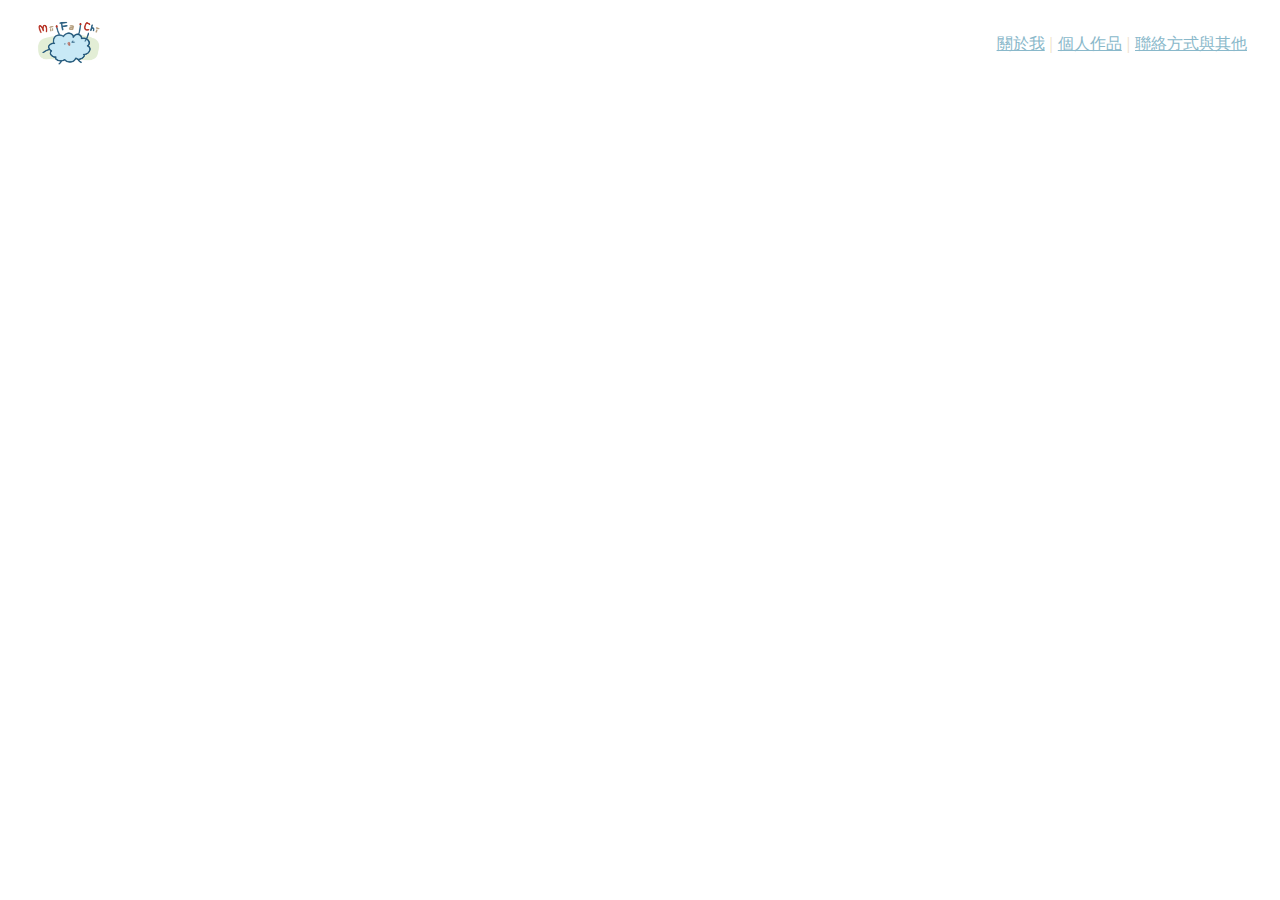
<file: elements/nav-bar.html>
<head>
  <link rel="stylesheet" href="/styles/elements/nav-bar.css" />
</head>

<body>
  <div class="nav-bar">
    <a href="/index.html" class="nav-logo-links">
      <img src="/assets/nav-logo.png" class="nav-logo" />
    </a>
    <div class="nav-links">
      <a class="nav-button" href="/pages/about-me.html">關於我</a>
      <p>|</p>
      <a class="nav-button" href="/pages/projects.html">個人作品</a>
      <p>|</p>
      <a class="nav-button" href="#contact">聯絡方式與其他</a>
    </div>
  </div>
</body>
</file>
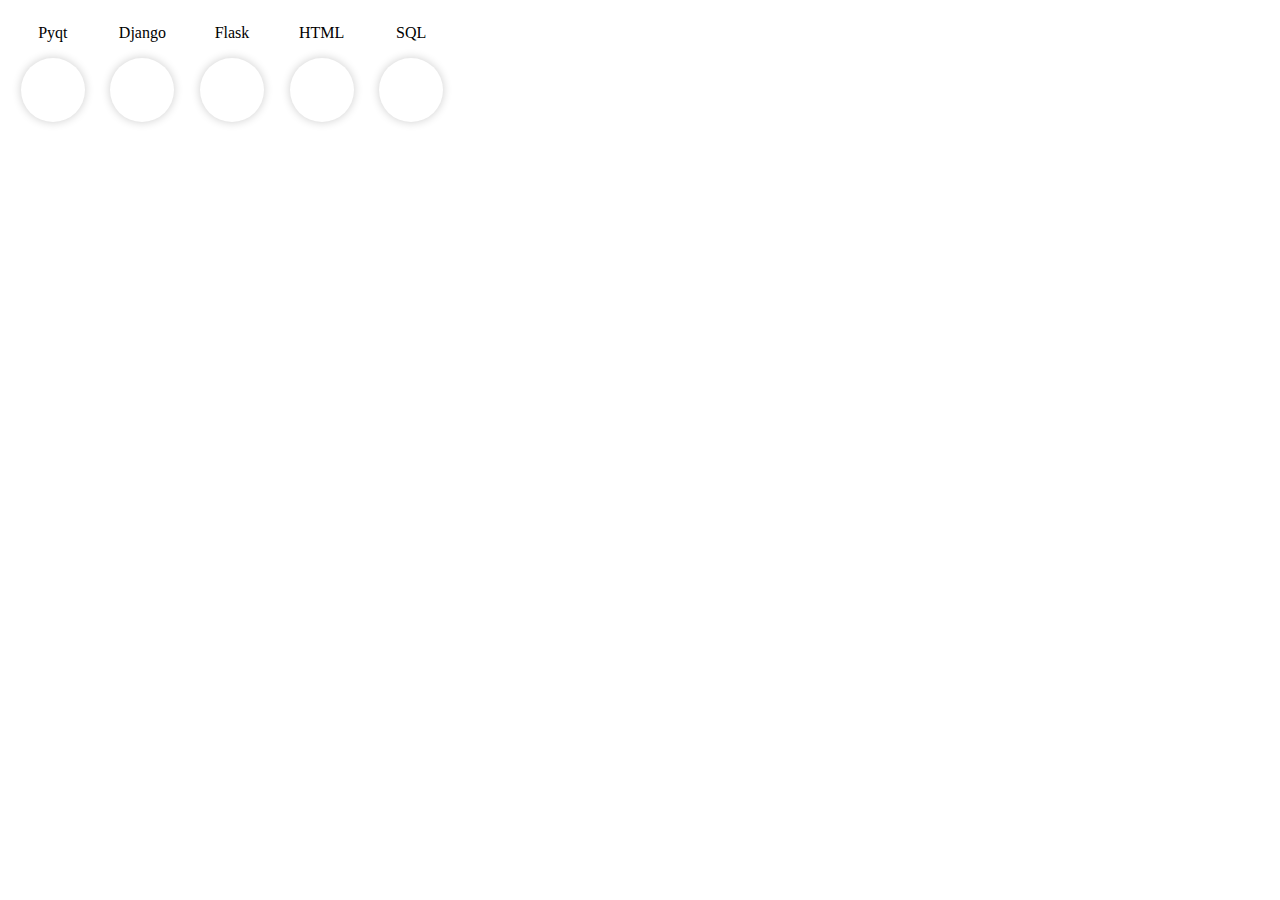
<file: elements/pie-progress-bar.html>
<head>
  <link rel="stylesheet" href="/styles/elements/pie-progress-bar.css" />
  <script src="/js/pie-progress-bar.js"></script>
</head>
<body>
  <div class="pie-bar">
    <div class="pie-content">
      <p>Pyqt</p>
      <div
        class="donut"
        data-text="中等"
        data-progress="60"
        data-color="#9ee5b2"
        data-bgcolor="#f7f7f7"
      >
        <div class="text"></div>
      </div>
    </div>
    <div class="pie-content">
      <p>Django</p>
      <div
        class="donut"
        data-text="中等"
        data-progress="60"
        data-color="#9ee5b2"
        data-bgcolor="#f7f7f7"
      >
        <div class="text"></div>
      </div>
    </div>
    <div class="pie-content">
      <p>Flask</p>
      <div
        class="donut"
        data-text="基礎"
        data-progress="40"
        data-color="#ffca75"
        data-bgcolor="#f7f7f7"
      >
        <div class="text"></div>
      </div>
    </div>
    <div class="pie-content">
      <p>HTML</p>
      <div
        class="donut"
        data-text="基礎"
        data-progress="40"
        data-color="#ffca75"
        data-bgcolor="#f7f7f7"
      >
        <div class="text"></div>
      </div>
    </div>
    <div class="pie-content">
      <p>SQL</p>
      <div
        class="donut"
        data-text="中等"
        data-progress="60"
        data-color="#9ee5b2"
        data-bgcolor="#f7f7f7"
      >
        <div class="text"></div>
      </div>
    </div>
  </div>
</body>
</file>
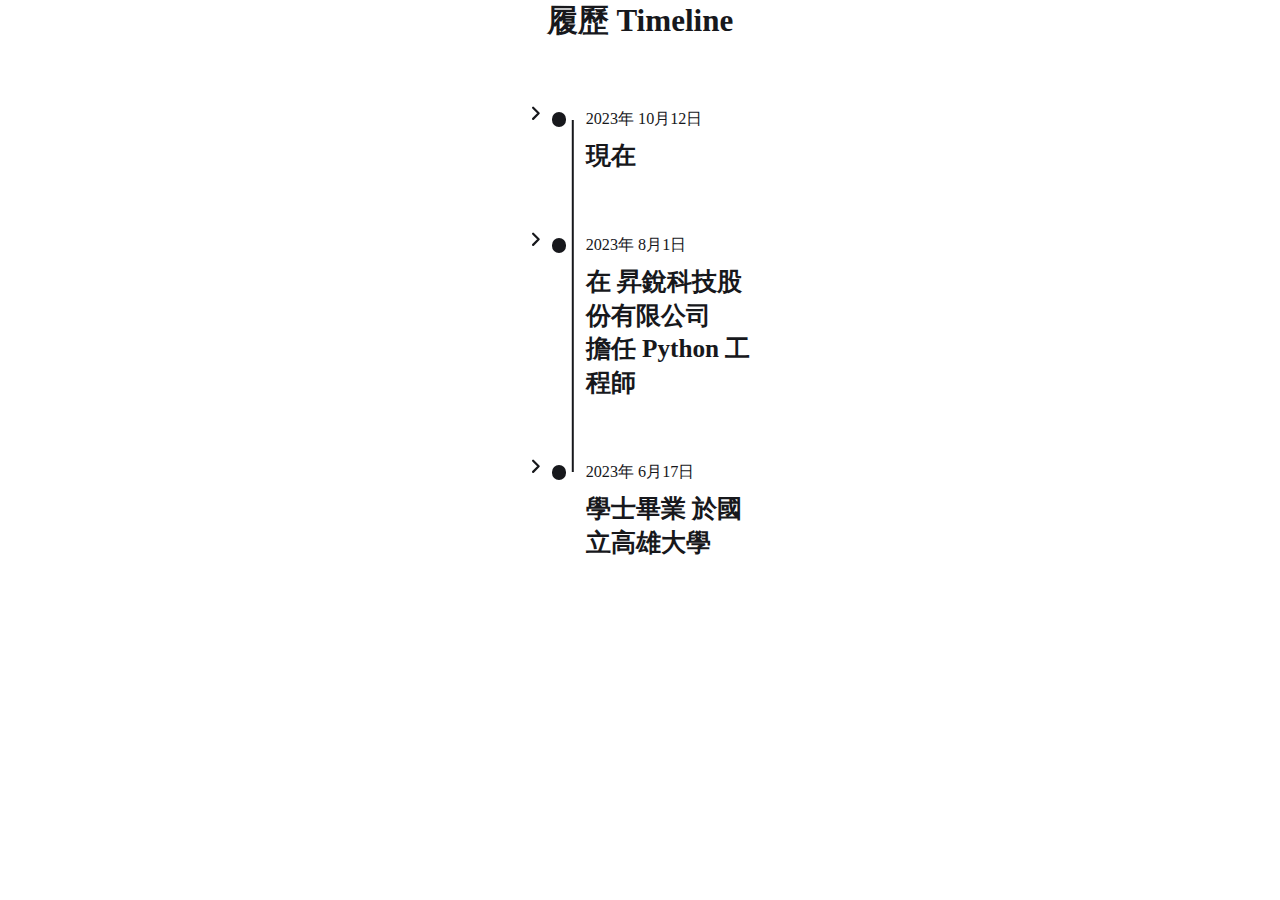
<file: elements/timeline.html>
<head>
  <link rel="stylesheet" href="/styles/elements/timeline.css" />
  <script src="/js/timeline.js"></script>
</head>
<body>
  <svg display="none">
    <symbol id="arrow">
      <polyline
        points="7 10,12 15,17 10"
        fill="none"
        stroke="currentcolor"
        stroke-linecap="round"
        stroke-linejoin="round"
        stroke-width="2"
      />
    </symbol>
  </svg>
  <h1>履歷 Timeline</h1>
  <div id="timeline" class="timeline">
    <div class="timeline__item">
      <div class="timeline__item-header">
        <button
          class="timeline__arrow"
          type="button"
          id="item1"
          aria-labelledby="item1-name"
          aria-expanded="false"
          aria-controls="item1-ctrld"
          aria-haspopup="true"
          data-item="1"
        >
          <svg
            class="timeline__arrow-icon"
            viewBox="0 0 24 24"
            width="24px"
            height="24px"
          >
            <use href="#arrow" />
          </svg>
        </button>
        <span class="timeline__dot"></span>
        <span id="item1-name" class="timeline__meta">
          <time class="timeline__date" datetime="1970-01-01"
            >2023年 10月12日</time
          ><br />
          <strong class="timeline__title">現在</strong>
        </span>
      </div>
      <div
        class="timeline__item-body"
        id="item1-ctrld"
        role="region"
        aria-labelledby="item1"
        aria-hidden="true"
      ></div>
    </div>
    <div class="timeline__item">
      <div class="timeline__item-header">
        <button
          class="timeline__arrow"
          type="button"
          id="item2"
          aria-labelledby="item2-name"
          aria-expanded="false"
          aria-controls="item2-ctrld"
          aria-haspopup="true"
          data-item="2"
        >
          <svg
            class="timeline__arrow-icon"
            viewBox="0 0 24 24"
            width="24px"
            height="24px"
          >
            <use href="#arrow" />
          </svg>
        </button>
        <span class="timeline__dot"></span>
        <span id="item2-name" class="timeline__meta">
          <time class="timeline__date" datetime="1973-10-17">2023年 8月1日</time
          ><br />
          <strong class="timeline__title"
            >在 昇銳科技股份有限公司 <br />擔任 Python 工程師</strong
          >
        </span>
      </div>
      <div
        class="timeline__item-body"
        id="item2-ctrld"
        role="region"
        aria-labelledby="item2"
        aria-hidden="true"
      >
        <div class="timeline__item-body-content">
          <p class="timeline__item-p">
            前期主要針對 Pyqt 應用開發，並且接手 IPC 搜索軟體 IPFinder 的專案。
            <br />後期則是負責協助後端維護、開發新的功能等等。
          </p>
        </div>
      </div>
    </div>
    <div class="timeline__item">
      <div class="timeline__item-header">
        <button
          class="timeline__arrow"
          type="button"
          id="item3"
          aria-labelledby="item3-name"
          aria-expanded="false"
          aria-controls="item3-ctrld"
          aria-haspopup="true"
          data-item="3"
        >
          <svg
            class="timeline__arrow-icon"
            viewBox="0 0 24 24"
            width="24px"
            height="24px"
          >
            <use href="#arrow" />
          </svg>
        </button>
        <span class="timeline__dot"></span>
        <span id="item3-name" class="timeline__meta">
          <time class="timeline__date" datetime="2001-09-09"
            >2023年 6月17日</time
          ><br />
          <strong class="timeline__title">學士畢業 於國立高雄大學</strong>
        </span>
      </div>
      <div
        class="timeline__item-body"
        id="item3-ctrld"
        role="region"
        aria-labelledby="item3"
        aria-hidden="true"
      >
        <div class="timeline__item-body-content">
          <p class="timeline__item-p">
            我在四年的大學生活中，曾經擔任系學會幹部、迎新籌畫幹部以及烘焙社社長。
            <br />這些經驗有助於我與他人協作、以及管理一個團隊的能力。
            <br />
            <br />並且，大學期間除了與他人協作的期末專案以外，也有使用 Unity
            獨立完成的遊戲作品。
          </p>
        </div>
      </div>
    </div>
  </div>
</body>
</file>
<file: styles/elements/nav-bar.css>
.nav-bar {
  display: flex;
  justify-content: space-between;
  align-items: center;

  padding: 0px 20px;
  height: 8vh;

  background-color: rgb(255, 255, 255);
}

.nav-button {
  padding: 0px 5px;
}

.nav-logo-links {
  height: 100%;
}

.nav-logo {
  width: auto;
  height: 90%;
}

.nav-links {
  display: flex;
  justify-content: center;
  align-items: center;
}

.nav-links a {
  color: rgb(137, 184, 202);
  transition: 0.3s ease;
}

.nav-links a:hover {
  color: rgb(168, 227, 218);
}

.nav-links p {
  color: rgb(238, 221, 191);
}

.nav-button {
  font-size: 16px;
}
</file>
<file: styles/elements/pie-progress-bar.css>
.pie-bar {
  display: flex;
}

.pie-content p {
  text-align: center;
}

.donut {
  position: relative;
  width: 5vw;
  height: 5vw;
  border-radius: 50%;
  margin: 1vh 1vw;
  box-shadow: 0px 0px 10px rgba(0, 0, 0, 0.2);
}

.donut .text {
  position: absolute;
  top: 50%;
  left: 50%;
  transform: translate(-50%, -50%);
  font-size: 1.2rem;
  color: #333;
}
</file>
<file: styles/elements/timeline.css>
* {
  border: 0;
  box-sizing: border-box;
  margin: 0;
  padding: 0;
}
:root {
  --hue: 223;
  --bg: hsl(var(--hue), 10%, 90%);
  --fg: hsl(var(--hue), 10%, 10%);
  --primary: hsl(var(--hue), 90%, 50%);
  --trans-dur: 0.3s;
  --trans-timing: cubic-bezier(0.65, 0, 0.35, 1);
  font-size: calc(16px + (24 - 16) * (100vw - 320px) / (2560 - 320));
}
a {
  color: var(--primary);
  transition: color var(--trans-dur);
}
body,
button {
  color: var(--fg);
}

h1 {
  font-size: 1.6em;
  margin: 0 0 3rem;
  text-align: center;
}
.btn {
  background-color: var(--fg);
  border-radius: 0.25em;
  color: var(--bg);
  cursor: pointer;
  padding: 0.375em 0.75em;
  transition: background-color calc(var(--trans-dur) / 2) linear,
    color var(--trans-dur);
  -webkit-tap-highlight-color: transparent;
}
.btn:hover {
  background-color: hsl(var(--hue), 10%, 50%);
}
.btn-group {
  display: flex;
  gap: 0.375em;
  margin-bottom: 1.5em;
}
.timeline {
  margin: auto;
  padding: 0 0.5em;

  max-width: 36em;
  width: 20vw;
}
.timeline__arrow {
  background-color: transparent;
  border-radius: 0.25em;
  cursor: pointer;
  flex-shrink: 0;
  margin-inline-end: 0.25em;
  outline: transparent;
  width: 2em;
  height: 2em;
  transition: background-color calc(var(--trans-dur) / 2) linear,
    color var(--trans-dur);
  -webkit-appearance: none;
  appearance: none;
  -webkit-tap-highlight-color: transparent;
}
.timeline__arrow:focus-visible,
.timeline__arrow:hover {
  background-color: hsl(var(--hue), 10%, 50%, 0.4);
}
.timeline__arrow-icon {
  display: block;
  pointer-events: none;
  transform: rotate(-90deg);
  transition: transform var(--trans-dur) var(--trans-timing);
  width: 100%;
  height: auto;
}
.timeline__date {
  font-size: 0.833em;
  line-height: 2.4;
}
.timeline__dot {
  background-color: currentColor;
  border-radius: 50%;
  display: inline-block;
  flex-shrink: 0;
  margin: 0.625em 0;
  margin-inline-end: 1em;
  position: relative;
  width: 0.75em;
  height: 0.75em;
}
.timeline__item {
  position: relative;
  padding-bottom: 2.25em;
}
.timeline__item:not(:last-child):before {
  background-color: currentColor;
  content: "";
  display: block;
  position: absolute;
  top: 1em;
  left: 2.625em;
  width: 0.125em;
  height: 100%;
  transform: translateX(-50%);
}
[dir="rtl"] .timeline__arrow-icon {
  transform: rotate(90deg);
}
[dir="rtl"] .timeline__item:not(:last-child):before {
  right: 2.625em;
  left: auto;
  transform: translateX(50%);
}
.timeline__item-header {
  display: flex;
}
.timeline__item-body {
  border-radius: 0.375em;
  overflow: hidden;
  margin-top: 0.5em;
  margin-inline-start: 4em;
  height: 0;
}
.timeline__item-body-content {
  background-color: hsl(var(--hue), 10%, 50%, 0.2);
  opacity: 0;
  padding: 0.5em 0.75em;
  visibility: hidden;
  transition: opacity var(--trans-dur) var(--trans-timing),
    visibility var(--trans-dur) steps(1, end);
}
.timeline__meta {
  width: 100%;
}
.timeline__title {
  font-size: 1.3em;
  line-height: 1.333;
}
/* Expanded state */
.timeline__item-body--expanded {
  height: auto;
}
.timeline__item-body--expanded .timeline__item-body-content {
  opacity: 1;
  visibility: visible;
  transition-delay: var(--trans-dur), 0s;
}
.timeline__arrow[aria-expanded="true"] .timeline__arrow-icon {
  transform: rotate(0);
}

/* Dark theme */
@media (prefers-color-scheme: dark) {
  :root {
    --bg: hsl(var(--hue), 10%, 10%);
    --fg: hsl(var(--hue), 10%, 90%);
    --primary: hsl(var(--hue), 90%, 70%);
  }
}
</file>
